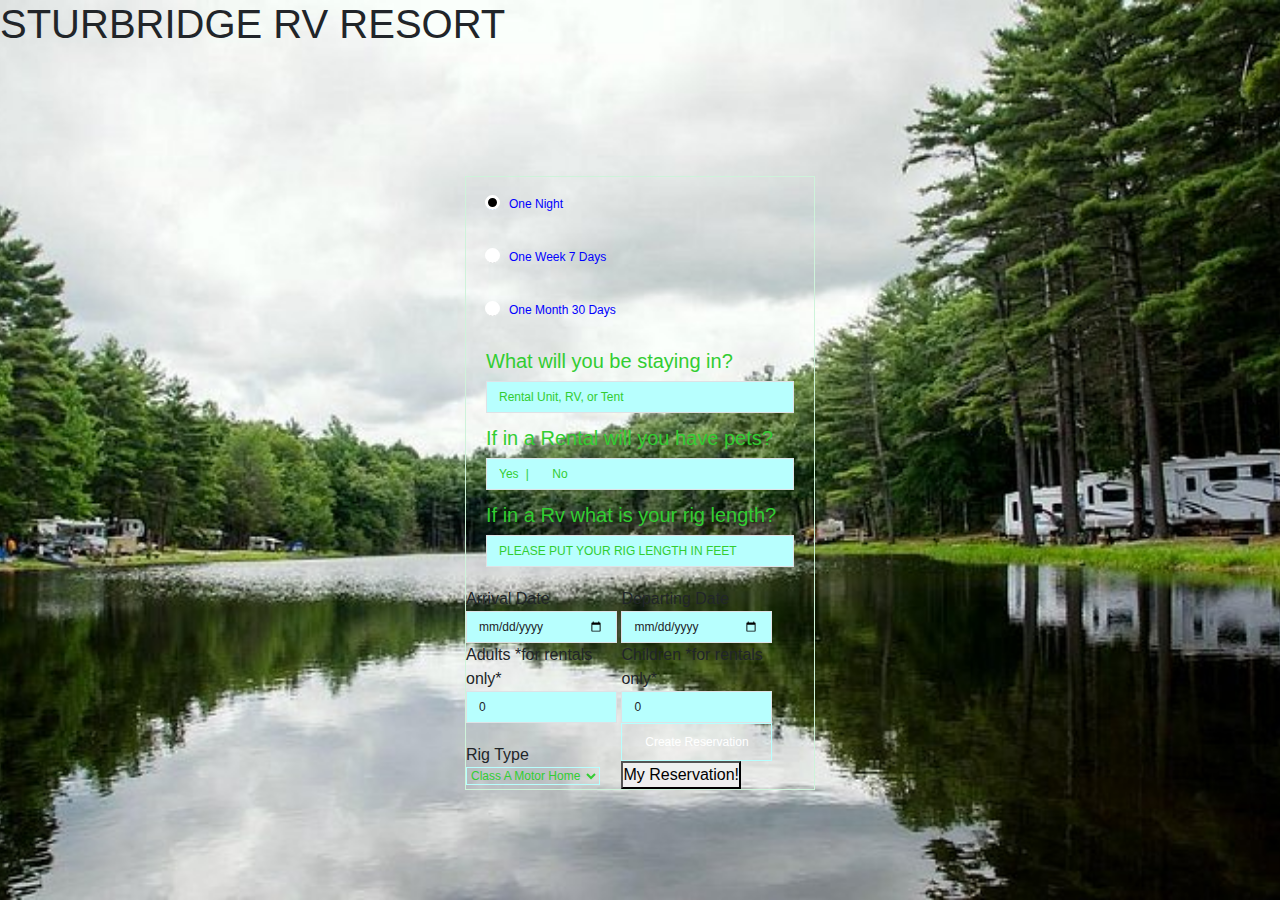
<file: index.html>
<html>
<head>
	<title>Sturbridge RV Resort Booking</title>
<link rel="stylesheet" href="style.css">
<link rel="stylesheet" href="https://cdn.jsdelivr.net/npm/bootstrap@5.2.3/dist/css/bootstrap.min.css">
</head>
<body>
	<h1>STURBRIDGE RV RESORT</h1>
<div class="booking-form-box">
<div class="radio-btn">
<input type="radio" class="btn" name="check" checked="checked"><span>One Night</span><br> 
<input type="radio" class="btn" name="check"><span>One Week 7 Days</span> <br>	
<input type="radio" class="btn" name="check"><span>One Month 30 Days</span>	<br>
</div>

<div class="booking-form">
<label>What will you be staying in?</label>
<input type="text" class="form-control" placeholder="Rental Unit, RV, or Tent">
<label>If in a Rental will you have pets?</label>
<input type="text" class="form-control" placeholder="Yes	|	No">
<label>If in a Rv what is your rig length?</label>
<input type="text" class="form-control" placeholder="PLEASE PUT YOUR RIG LENGTH IN FEET ">
</div>
	
<div class="input-grp">
<label>Arrival Date</label>
<input type="date" class="form-control select-date">	
</div>

<div class="input-grp">
<label>Departing Date</label>
<input type="date" class="form-control select-date">	
</div>
	
<div class="input-grp">
<label>Adults *for rentals only*</label>
<input type="nuber" class="form-control" value="0
">	
</div>
<div class="input-grp">
<label>Children *for rentals only*</label>
<input type="nuber" class="form-control" value="0">	
</div>

<div class="input-grp">
<label>Rig Type</label>
<select class="custom-select">
<option value="1">Class A Motor Home</option>
<option value="2">Class B Motor Home</option>
<option value="3">Class C Motor Home</option>
<option value="4">Travel Trailer</option>
<option value="5">Fifth Wheel</option>	
</select>
</div>

<div Class="input-grp">
	<a href="reservation.html"<button type="button" class="btn btn-primary site">	Create Reservation</button>
<a href="reservation.html">
		<button>My Reservation!</button>
</a>	
	
</div>

</div>	
</div>

</body>
</html>
</file>
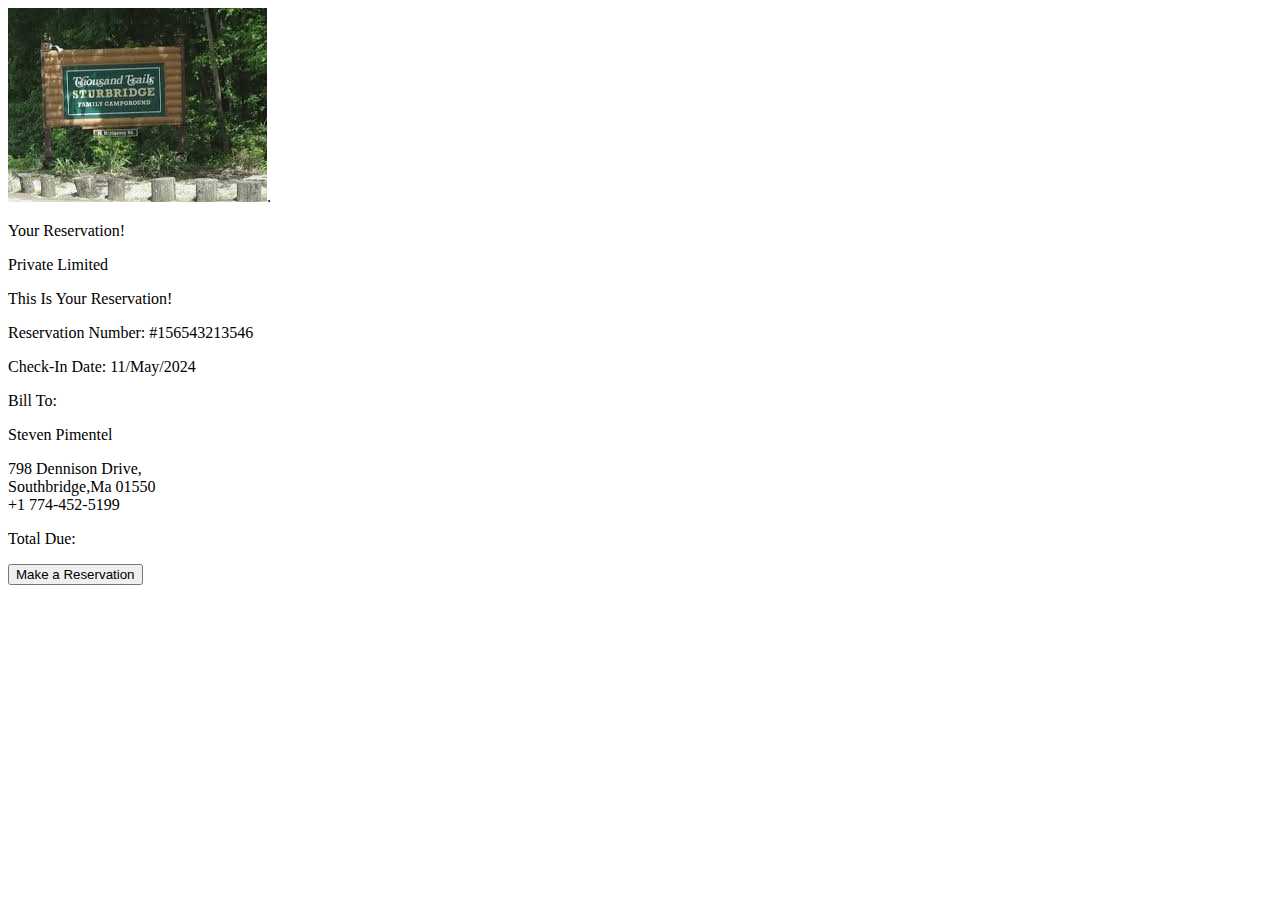
<file: reservation.html>
<!DOCTYPE html>
<html>
<head>
	<title>YOUR RESERVATION!</title>
	<link rel="stylesheet.css" type="text/css" href="style.css">
</head>
<body>
<div class="wrapper">
	<div class="invoice_wrapper">
		<div class="header">
			<div class="logo_invoice_wrap">
				<div class="logo_sec">
					<img src="sign.jpg" alt="Sign">.
					<div class="title_wrap">
						<p class="title bold"> Your Reservation!</p>
						<p class="sub_title light">Private Limited</p>
					</div>
				</div>
				<div class="invoice_sec">
					<p class="invoice bold">This Is Your Reservation!</p>
					<p class="invoice_no">
						<span class="bold">Reservation Number:</span>
						<span>#156543213546</span>
					</p>
					<p class="date">
						<span class="bold">Check-In Date:</span>
						<span>11/May/2024</span>
					</p>
				</div>
			</div>
			<div class="bill_total_wrap">
				<div class="bill_sec">
					<p>Bill To:</p>
					<p class="bold name">Steven Pimentel</p>
					<span>798 Dennison Drive,<br/> Southbridge,Ma 01550<br/>
						+1 774-452-5199
					</span>
				</div>
				<div class="total_wrap">
					<p>Total Due:</p>
				</div>
			</div>
		</div>
		<div class="body"></div>
		<div class="footer"></div>
	</div>

<a href="index.html">
	<button>Make a Reservation</button>
</a>
</body>
</html>
</file>
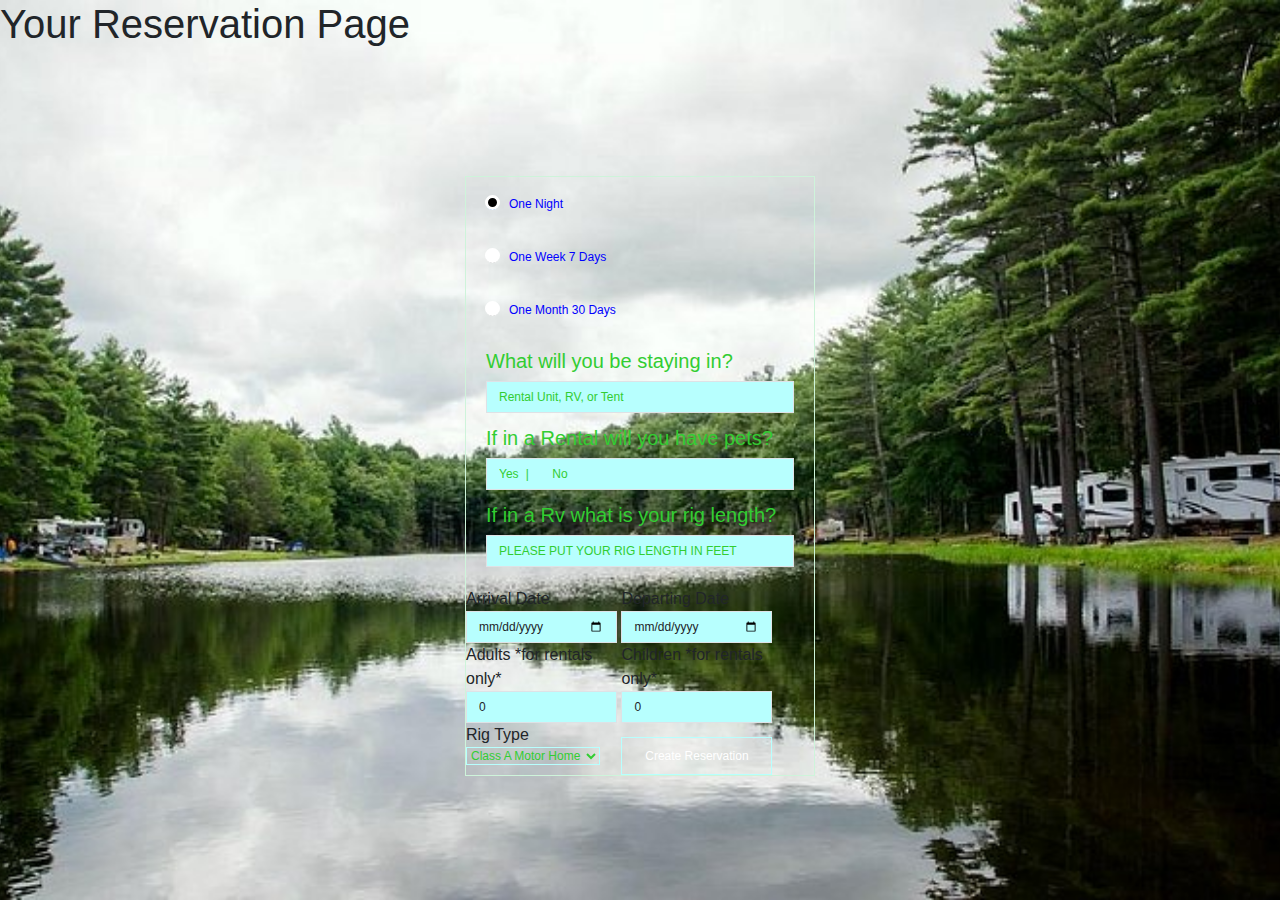
<file: reservations.html>
<html>
<head>
	<title>Sturbridge RV Resort Booking</title>
<link rel="stylesheet" href="style.css">
<link rel="stylesheet" href="https://cdn.jsdelivr.net/npm/bootstrap@5.2.3/dist/css/bootstrap.min.css">
</head>
<body>
	<h1>Your Reservation Page</h1>
<div class="booking-form-box">
<div class="radio-btn">
<input type="radio" class="btn" name="check" checked="checked"><span>One Night</span><br> 
<input type="radio" class="btn" name="check"><span>One Week 7 Days</span> <br>	
<input type="radio" class="btn" name="check"><span>One Month 30 Days</span>	<br>
</div>

<div class="booking-form">
<label>What will you be staying in?</label>
<input type="text" class="form-control" placeholder="Rental Unit, RV, or Tent">
<label>If in a Rental will you have pets?</label>
<input type="text" class="form-control" placeholder="Yes	|	No">
<label>If in a Rv what is your rig length?</label>
<input type="text" class="form-control" placeholder="PLEASE PUT YOUR RIG LENGTH IN FEET ">
</div>
	
<div class="input-grp">
<label>Arrival Date</label>
<input type="date" class="form-control select-date">	
</div>

<div class="input-grp">
<label>Departing Date</label>
<input type="date" class="form-control select-date">	
</div>
	
<div class="input-grp">
<label>Adults *for rentals only*</label>
<input type="nuber" class="form-control" value="0
">	
</div>
<div class="input-grp">
<label>Children *for rentals only*</label>
<input type="nuber" class="form-control" value="0">	
</div>

<div class="input-grp">
<label>Rig Type</label>
<select class="custom-select">
<option value="1">Class A Motor Home</option>
<option value="2">Class B Motor Home</option>
<option value="3">Class C Motor Home</option>
<option value="4">Travel Trailer</option>
<option value="5">Fifth Wheel</option>	
</select>
</div>

<div Class="input-grp">
	<a href="index.html"><button type="button" class="btn btn-primary site">	Create Reservation</button>
	
	</a>
</div>

</div>	
</div>

</body>
</html>
</file>
<file: style.css>
body{
	background: url(background.jpg);
	background-size:cover;
	background-position:center;
}
H1{
	color:green;
}
.booking-form-box{
	max-width:350px;
	border:1px solid #cef4da;
	margin:10% auto 0;
}
.radio-btn{
	margin:0 20px;
}
.radio-btn .btn{
	margin:20px 10px 20px 0;
	box-shadow:none;
}
.radio-btn .btn::after{
	content:'';
	height:15px;
	width:15px;
	top:-2px;
	left:-1px;
	background-color:#fff;
	position:relative;
	display:inline-block;
	border:3px solid #fff;
	visibility:visible;
	border-radius:50%;
}
.radio-btn .btn:checked:after{
	content:'';
	background-color:#000;
	transition:0.5s;
}
.radio-btn span{
	color:blue;
	margin-right:5px;
	font-size:12px;
}
.booking-form{
	padding:0 20px 20px;
}
.booking-form label{
	margin-bottom:5px;
	margin-top:10px;
	font-size:20px;
	color:#32CD32;
}
input::placeholder{
	color:#32CD32!important;
}
.input-grp{
	width:151px;
	display:inline-block;
}
.form-control{
	font-size:12px!important;
	border-radius:0!important;
	color:#!important;
	background:#B7FFFE!important;
	box-shadow:none!important;
}

.select-date::-webkit-inner-spin-button,
.select-date::-webkit-outer-spin-button{
	-webkit-appearence:none;
	margin:0;
}
.select-date::-webkit-calender-picker-indicator{
	background:#B7FFFE!important;
}
.custom-select{
	color:#32CD32!important;
	font-size:12px!important;
	border:1px solid #B7FFFE!important;
	box-shadow:none!important;
	border-radius:0!important;
	background:transparent!important;
}
.custom-select option{
	color:#333
}
.site{
	width:100%!important;
	padding:9px 0!important;
	font-size:12px!important;
	border:1px solid #B7FFFE!important;
	box-shadow:none!important;
	border-radius:0!important;
	background:transparent!important;
}
.site:hover{
	background: #B7FFFE!important;
	color:#32CD32!important;
	transition:0.5s;
}


/*------------------ Reservation Page --------- --*/
@import url('https://fonts.googleapis.com/css2?family=Lato:ital,wght@0,400;0,700;1,100;1,900&display=swap');


*{
	margin:0;
	padding:0;
	box-sizing:border box;
	font-family: 'Lato', sans-serif;
}
</file>
